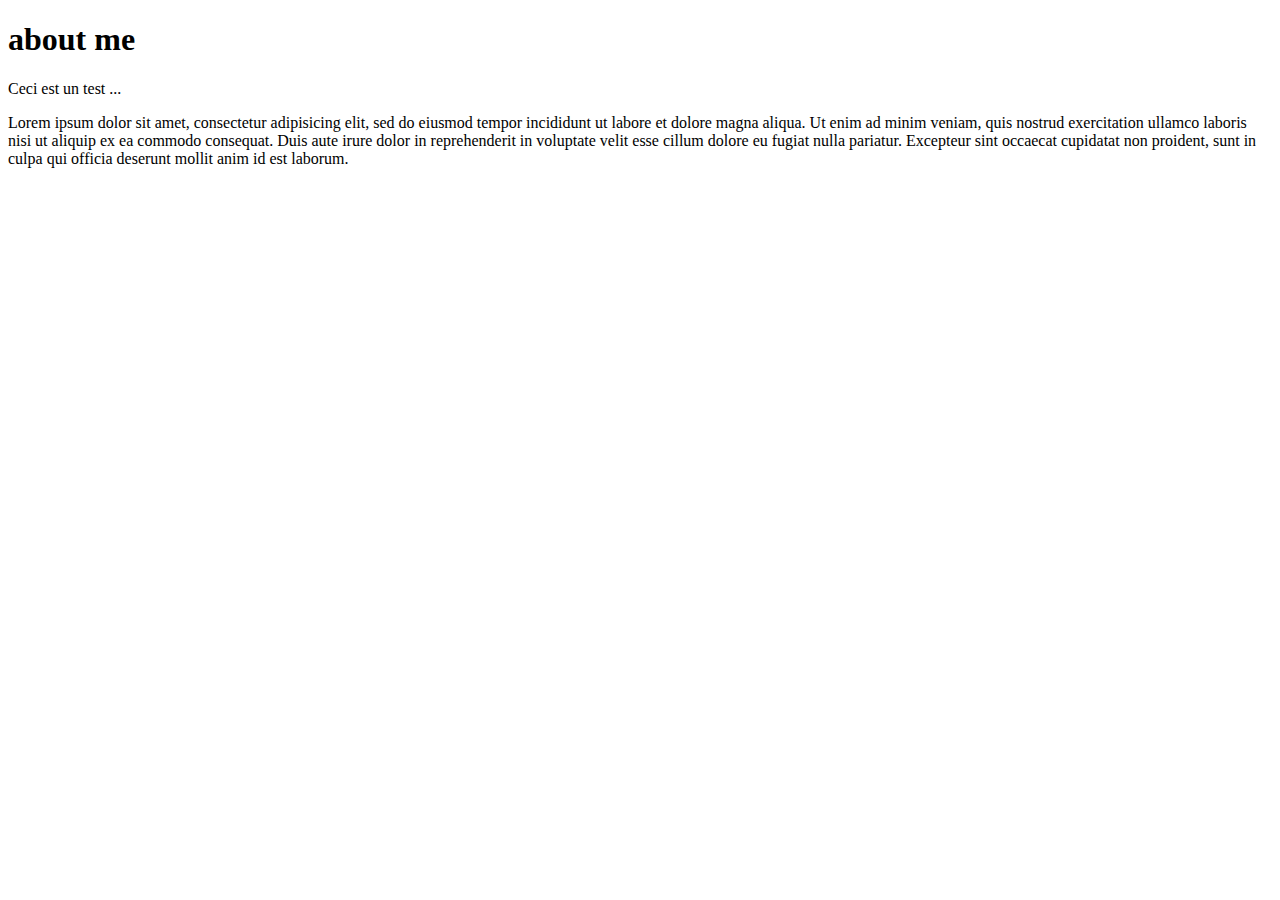
<file: index3.html>
<!DOCTYPE html>
<html>
<head>
    <title>mon titre</title>
</head>
<body>
    <main>
    <h1>about me</h1>
    <div>
        <p class="test">
                Ceci est un test ...
        </p>
        <pclass="lorem">
            Lorem ipsum dolor sit amet, consectetur adipisicing elit, sed do eiusmod
            tempor incididunt ut labore et dolore magna aliqua. Ut enim ad minim veniam,
            quis nostrud exercitation ullamco laboris nisi ut aliquip ex ea commodo
            consequat. Duis aute irure dolor in reprehenderit in voluptate velit esse
            cillum dolore eu fugiat nulla pariatur. Excepteur sint occaecat cupidatat non
            proident, sunt in culpa qui officia deserunt mollit anim id est laborum.
            </p>
    </div>
    
    </main>

</body>
</html>
</file>
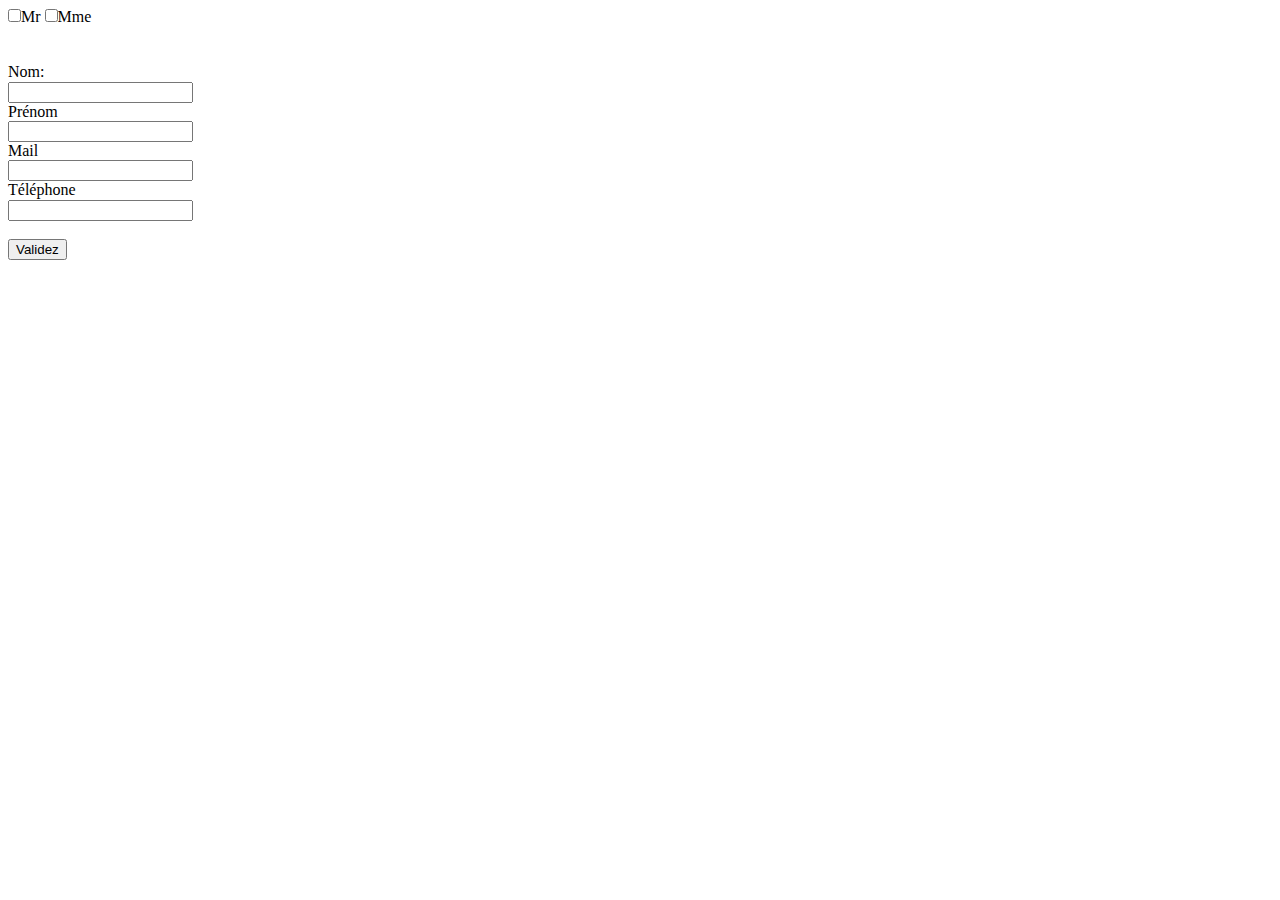
<file: mondom.html>
<!DOCTYPE html>
<html>
<head>
    <title>mon titre</title>
    <script src="monjs.js"> </script>
    <link rel="stylesheet" type="text/css" href="stylesheets/normalize.css">
    <style>
        .red{
            background: red;
        }
        .blue{
            background: blue;
        }
    </style>
</head>


<body>
    <main>

    <form action="#" name="formul" onSubmit="return verif ();">

            <div class="Checkbox">
                <input type="checkbox" name="type" id="Mr">Mr
                <input type="checkbox" name="Mme" id="Mme">Mme
            </div>
                <br>
                <br>

            <div class="formulaire">
                 Nom:
                <br>
                <input type="text" name="Nom"  id="nom">
                <br>
                Prénom
                <br>
                <input type="text" name="Prenom" v id="prenom">
                <br>
                Mail
                <br>
                <input type="text" name="mail"  id="mail">
                <br>
                Téléphone
                <br>
                <input type="number" name="Tel" id="tel">
                <br></br>

                <input type="submit" value="Validez">
            </div> 
    </form>

    </main>
</body>
</html>
</file>
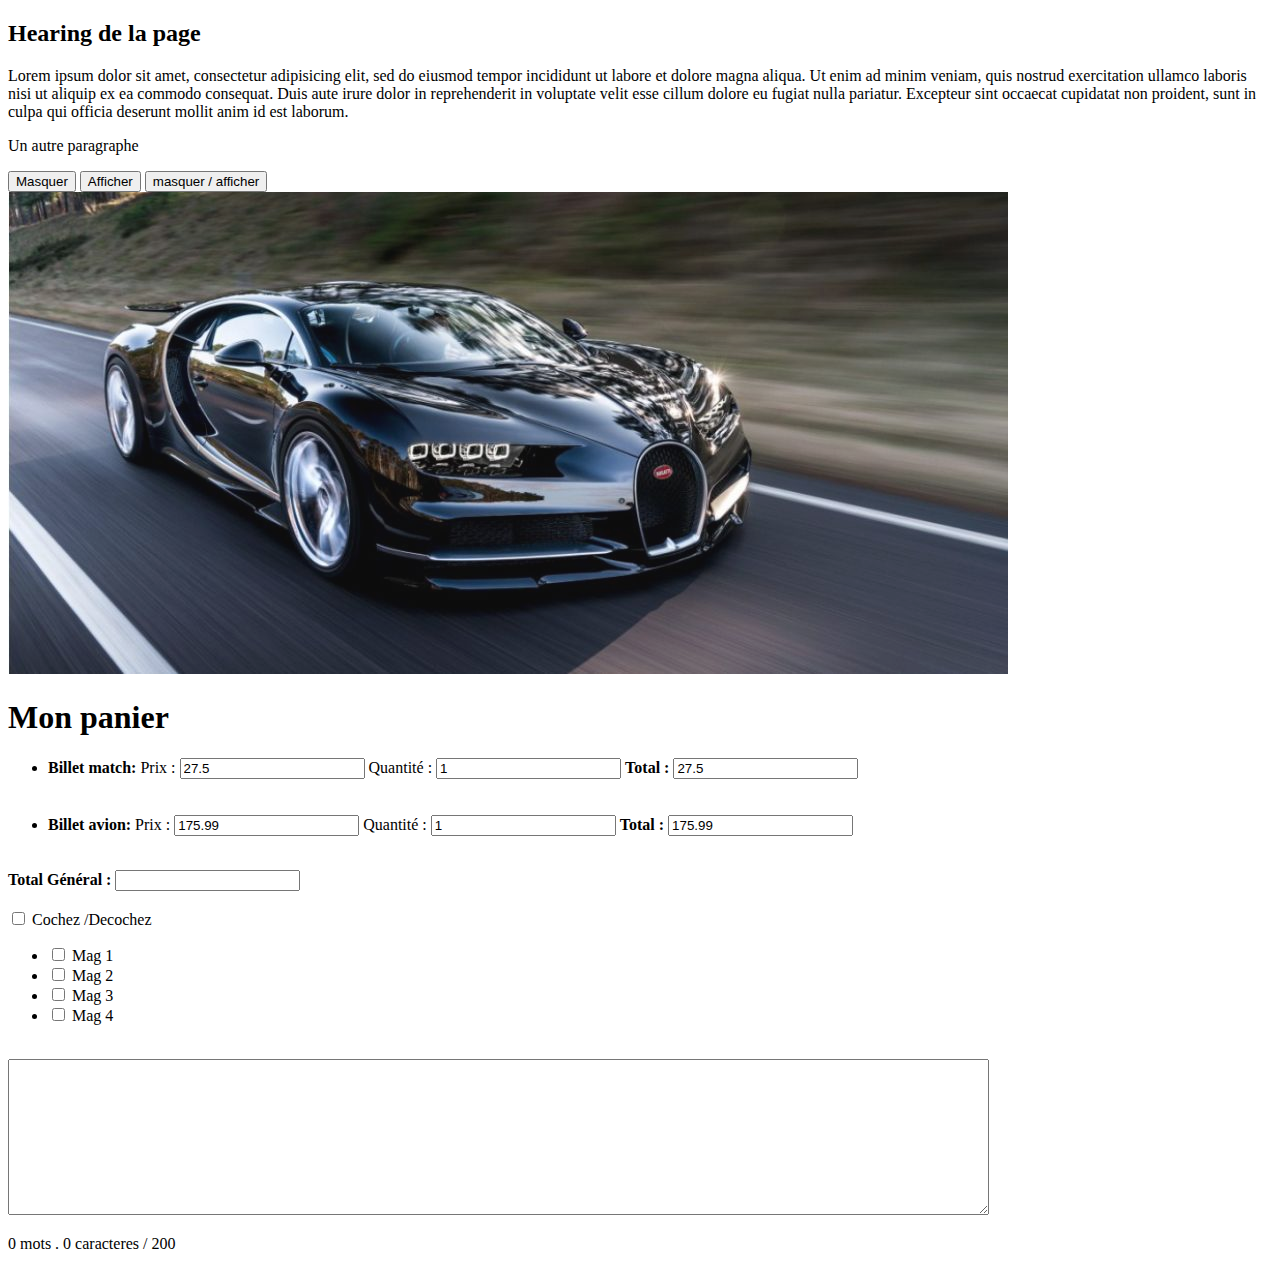
<file: monjquery.html>
<!DOCTYPE html>
<html>
<head>
    <title> mon panier avec facture auto</title>
    <script src= "jquery/jquery-3.2.1.min.js"></script>
    <link rel="stylesheet" type="text/css" href="stylesheets/app.css">

    



    <script type="text/javascript">
        //  $(document).ready(function(){


        //     $("button.off").click(function(){
        //         $("p").hide();
        //     });
            
        //     $("button.on").click(function(){
        //         $("p").show();
        //     });



        //     // <!-- Les toggles: -->

        //     $( "button.toggle" ).click (function() {
        //         $( "p" ).toggle( "slow" );
        //     });

        //     $("#monImage").fadeOut(5000).delay(300).fadeIn(5000);




        //     $("#checkAll").click(function(){
        //         var magazines= $("#magazines").find(":checkbox");
        //         if ("this.checkbox") {
        //             magazines.prop("checked", true);
        //         }
        //         else{magazines.prop("checked", false);
        //         }
        //     });

        // });


    </script>

</head>
<body>
    <h2> Hearing de la page </h2>
    <p> Lorem ipsum dolor sit amet, consectetur adipisicing elit, sed do eiusmod
    tempor incididunt ut labore et dolore magna aliqua. Ut enim ad minim veniam,
    quis nostrud exercitation ullamco laboris nisi ut aliquip ex ea commodo
    consequat. Duis aute irure dolor in reprehenderit in voluptate velit esse
    cillum dolore eu fugiat nulla pariatur. Excepteur sint occaecat cupidatat non
    proident, sunt in culpa qui officia deserunt mollit anim id est laborum. </p>
    <p> Un autre paragraphe </p>
    <button class = "off"> Masquer </button> <button class= "on"> Afficher </button>

    <button class = "toggle"> masquer / afficher </button>
    <br>
    <img id="monImage" src="./images/car.jpg">


    <div class="well">
        <h1> Mon panier</h1>
        <ul class="global">
            <li class="match">

                <strong>Billet match:</strong> 

                
                <!-- PU HT :
                <input type="text" name="pu" class="puMatch" value=27.5> -->

                Prix :
                <input type="text" name="price" class="price watch" value=27.5>

                Quantité :
                <input type="text" name="quantite" class="quantite watch" value=1>
                
                <strong>Total :</strong>
                <input type="text" name="totalAPayer" class="totalAPayer">

                 

                
                
            </li>
            <br>
            <br>
            <li class="avion">
                <strong>Billet avion:</strong> 

                
                <!-- PU HT :
                <input type="text" name="pu" class="puAvion" value=27.5> -->

                Prix :
                <input type="text" name="price" class="price watch" value=175.99>

                Quantité :
                <input type="text" name="quantite" class="quantite watch" value=1>

                <strong>Total :</strong>
                <input type="text" name="totalAPayer" class="totalAPayer">

              
                
            </li>


            
            
        </ul>

        <br>
            
            <li class ="global">
                <strong>Total Général :</strong>
                <input type="text" name="totalGeneral" class="totalGeneral">
            </li>
    </div>

    <br>

    <div>

        <input id= "checkAll" type="checkbox"  > Cochez /Decochez
        <ul id= "magazine" >
            <li> <input type="checkbox"> Mag 1</li>
            <li> <input type="checkbox"> Mag 2</li>
            <li> <input type="checkbox"> Mag 3</li>
            <li> <input type="checkbox"> Mag 4</li>
        </ul>

    </div>

    <br>

    <!-- permet d'avoir mon texte avec action sur nombre -->

    <form>
        <textarea id="message" name="message" cols="120" rows="10"> </textarea>
        <p id="compteur"> 0  mots . 0  caracteres / 200 </p>
    </form>



    <footer></footer>
    <script src="jqueryjs.js"> </script>
        <script>
          aPayerParArticle();

          document.querySelectorAll(".global .watch").forEach(function(field){
            field.onkeyup= function (){
                aPayerParArticle();
            };

          });
        </script>
    
</body>
</html>
</file>
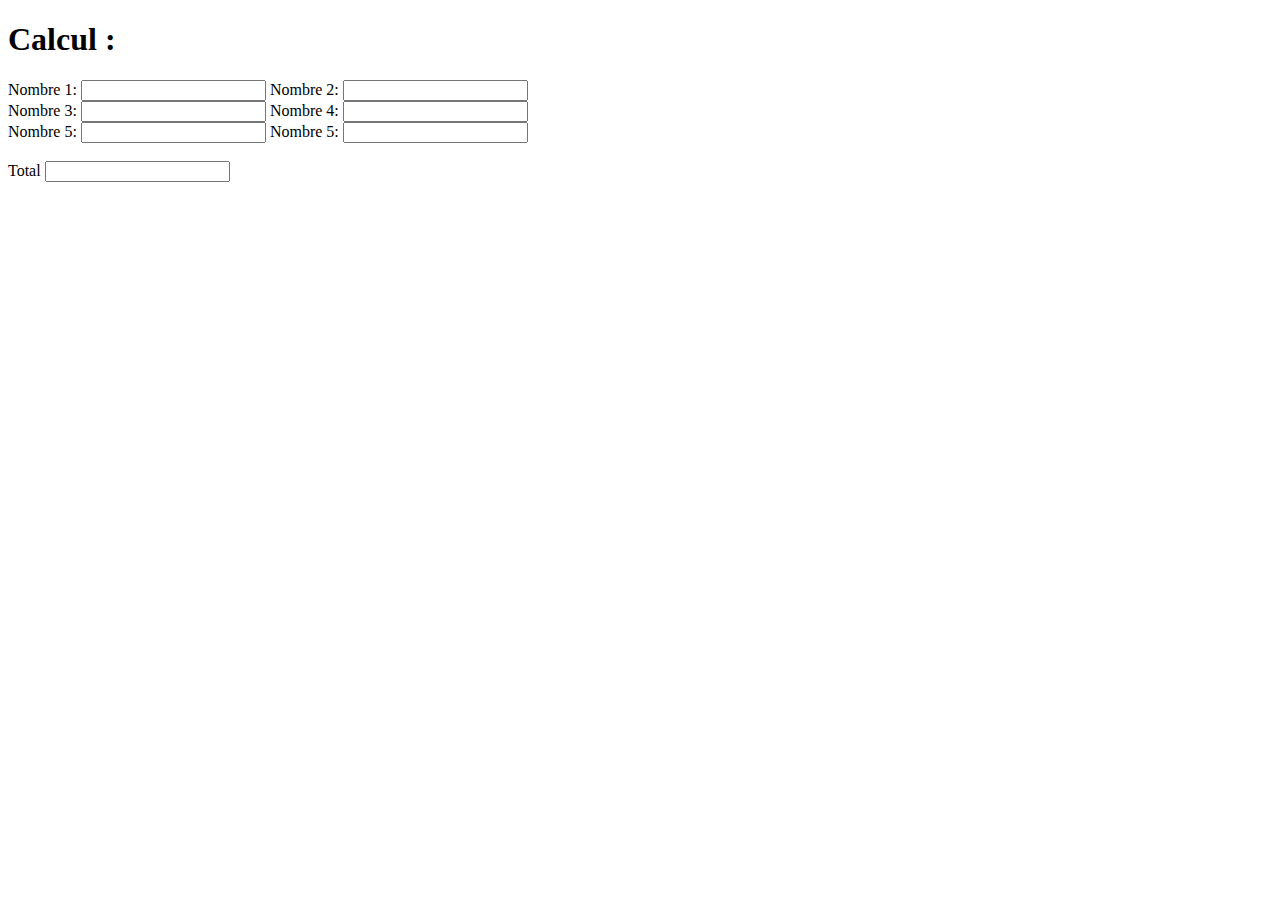
<file: monpanier.html>
<!DOCTYPE html>
<html>
<head>
    <title>mon panier</title>
    <script src="monjs.js"> </script>

</head>
<body>
<header>
    <script language = "javascript" type="text/javascript">

function sum_elements(){
    var somme=0;
    var result = document.getElementById("somme");
    for (var i = 1; i<6; i++) {
        var elements = document.getElementById ("el_"+i);
        if (elements.value !="" && !isNaN(elements.value)) {
            somme += parseInt(elements.value);
        }
    } 
    result.value = somme;

    var total= document.getElementById ("total")
    total.value= somme;
}
</script>

</header>
    <main>

        <h1>
            Calcul :
        </h1>

        <label fpr="el_1">Nombre 1:</label>
        <input id="el_1" type="text" name="el_1" onkeyup="sum_elements();">

        <label fpr="el_2">Nombre 2:</label>
        <input id="el_2" type="text" name="el_2" onkeyup="sum_elements();">

        

        <br>
        <label fpr="el_3">Nombre 3:</label>
        <input id="el_3" type="text" name="el_3" onkeyup="sum_elements();">

        <label fpr="el_4">Nombre 4:</label>
        <input id="el_4" type="text" name="el_4" onkeyup="sum_elements();">

       
        <br>

        <label fpr="el_5">Nombre 5:</label>
        <input id="el_5" type="text" name="el_5" onkeyup="sum_elements();">

        <label fpr="el_6">Nombre 5:</label>
        <input id="el_6" type="text" name="el_6" onkeyup="sum_elements();">
        
        <br>
        <br>

        
        <label fpr="total">Total </label>
        <input id="total" type="text" name="total" >


    </main>

</body>

</html>
</file>
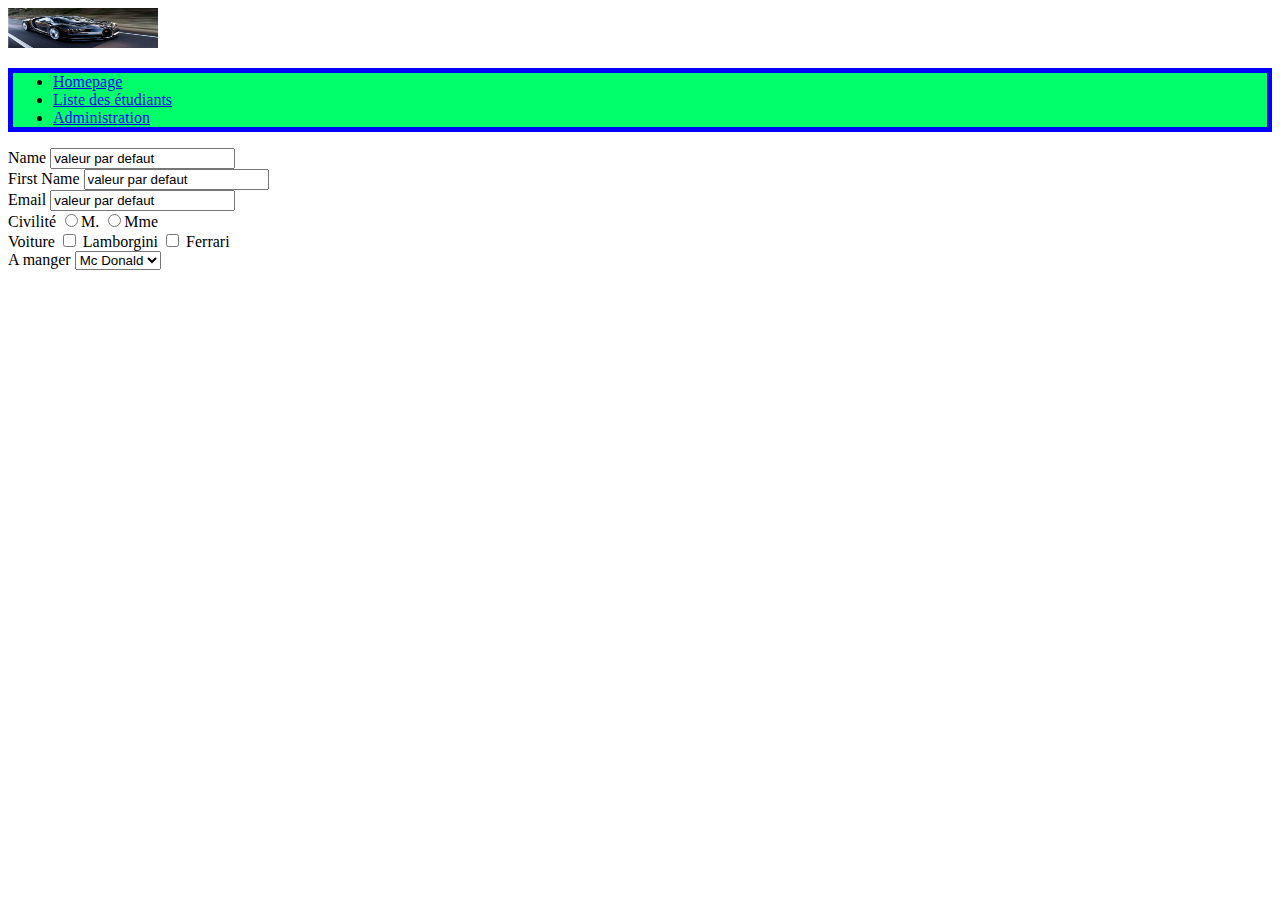
<file: pages/administration.html>
<!DOCTYPE html>
<html>
   
<head>
    <title>Aston</title>
</head>
<body>
<header>
    <img src="../images/car.jpg" height="40" width="150">
        
        <nav style="background: #00ff68;">
            <ul style="border: 5px solid blue; width: ">
                <li> 
                <a href="index.html">Homepage</a>
                </li>
                <li> 
                    <a href="pages/liste-etudiants.html">Liste des étudiants</a>
                </li>
                <li>
                    <a href="pages/administration.html">Administration</a>
                </li>
            </ul>
        </nav>
</header>
    <main>
        <form>
        <div>
            <label for="toto">Name</label>
            <input type="text" id="Name" value="valeur par defaut" placeholder="exemple">
        </div>
        <div>
            <label for="first_name">First Name</label>
            <input type="text" id="first_name" value="valeur par defaut" placeholder="exemple">
        </div>
        <div>
            <label for="email">Email</label>
            <input type="text" id="email" value="valeur par defaut" placeholder="exemple">
        </div>
        <div>
            <label for="civilite">Civilité</label>
            <input type="radio" name="civilite" value="m"><span>M.</span>
            <input type="radio" name="civilite" value="m"><span>Mme</span>
        </div>
        <div>
            <label for="voiture">Voiture</label>
            <input type="checkbox" name="voiture1" value="lambo"> Lamborgini
            <input type="checkbox" name="voiture2" value="ferrari"> Ferrari
        </div>
        <div>
            <label for="hugry">A manger </label>
            <select id="hungry">
                <option value="mc donald">Mc Donald</option>
                <option value="quick">quick</option>
                <option value="fast">fast</option>
                <option value="pizza">pizza</option>
            </select>
        </div>
        </form>
    </main>
</body>
</html>
</file>
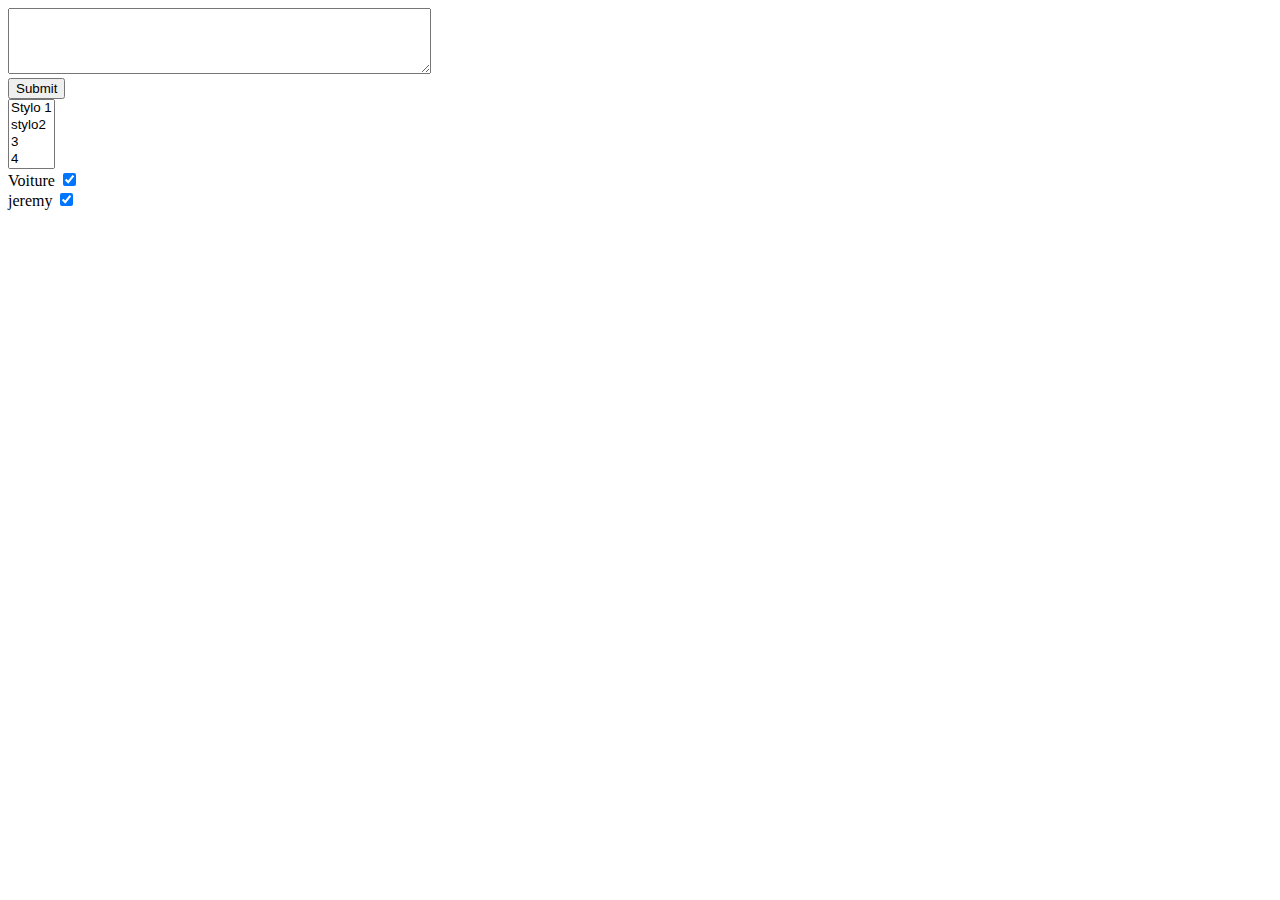
<file: pages/exercice.html>
<!DOCTYPE html>
<html>
   
<head>
    <title>Aston</title>
    
</head>
<body>
<header>       
        
</header>
    <main>
        <form>
        <div>
            <textarea rows="4" cols="50">

            </textarea>
        </div>
        <div>
            <button type="submit" form="nameform" value="Submit">Submit</button>
        </div>
        <div>
            <select multiple>
              <option value="vstylo1">Stylo 1</option>
              <option value="s2">stylo2</option>
              <option value="s3">3</option>
              <option value="s4">4</option>
              <option value="s5">5</option>
              <option value="s6">6</option>
            </select>
        </div>

        <div>
            <label for="voiture">Voiture</label>
            <input type="checkbox" name="voiture1" value="lambo" checked=""> 
        </div>
        <div>
            <label for="voiture">jeremy</label>
            <input type="checkbox" name="voiture1" value="lambo" checked=""> 
        </div>
        </form>
    </main>
</body>
</html>
</file>
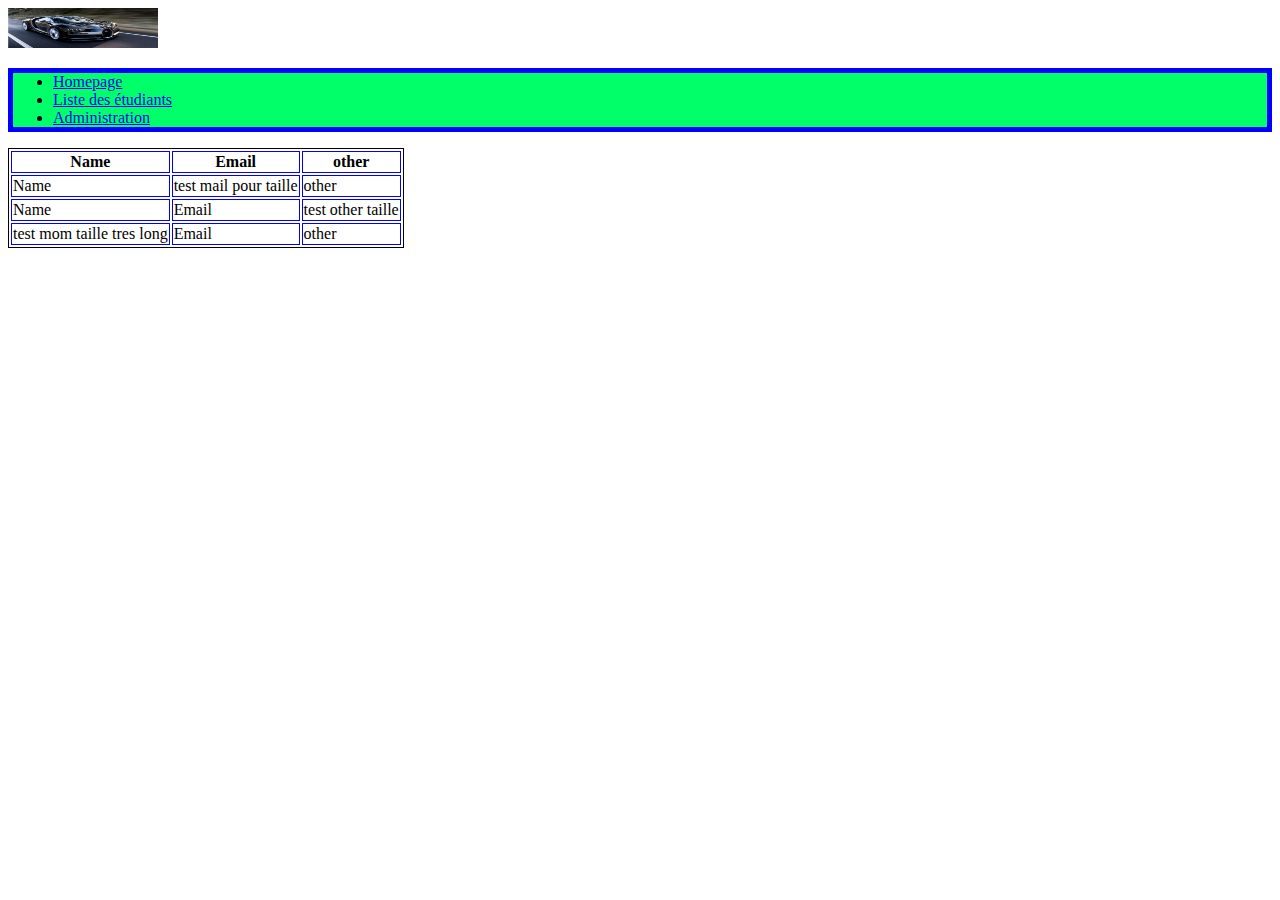
<file: pages/liste-etudiants.html>
<!DOCTYPE html>
<html>
   
<head>
    <title>Aston</title>
</head>
<body>
<header>
    <img src="../images/car.jpg" height="40" width="150">
        
        <nav style="background: #00ff68;">
            <ul style="border: 5px solid blue; width: ">
                <li> 
                <a href="index.html">Homepage</a>
                </li>
                <li> 
                    <a href="pages/liste-etudiants.html">Liste des étudiants</a>
                </li>
                <li>
                    <a href="pages/administration.html">Administration</a>
                </li>
            </ul>
        </nav>
</header>

    <main>
        <table style="border: 1px solid black">
            <thead>
                <tr>
                    <th style="border: 1px solid blue"> Name</th>
                    <th style="border: 1px solid blue"> Email</th>
                    <th style="border: 1px solid blue"> other</th>
                </tr>
            </thead>
            <tbody>
                <tr>
                    <td style="border: 1px solid blue"> Name</td>
                    <td style="border: 1px solid blue"> test mail pour taille</td>
                    <td style="border: 1px solid blue"> other</td>
                </tr>
                <tr>
                    <td style="border: 1px solid blue"> Name</td>
                    <td style="border: 1px solid blue"> Email</td>
                    <td style="border: 1px solid blue"> test other taille</td>
                </tr>
                <tr>
                    <td style="border: 1px solid blue"> test mom taille tres long</td>
                    <td style="border: 1px solid blue"> Email</td>
                    <td style="border: 1px solid blue"> other</td>
                </tr>
            </tbody>
        </table>
    </main>

</body>
</html>
</file>
<file: stylesheets/app.css>
body{
    /*margin: 0;
    color: white;
    background: grey;*/
}

a{
    /*color: inherit;  permet d'heriter de son parent*/
    text-decoration: none;
}

nav {
    float: right;
    margin-right: 15px;
    overflow: auto;
}

nav li{
    display: inline-block;
    margin-right: 10px;
}

header{
    overflow: auto;
}

main div{
    margin: 2%; 
}

footer{
    background: blue;
}

table{
    background: blue;
}
.square{
    width: 200px;
    height: 200px;
    border: 5px solid red;
    border-radius: 100px;
}


.logo{
    width: 200px;
    height : 100px;
    overflow: hidden;
    background-image: url(../images/car.jpg);
    background-repeat: no-repeat;
    background-size: contain;
    float: left;
}

.voiture{
    width: 500px;
    height : 400px;
    overflow: hidden;
    background-image: url(../images/V1.png);
    background-repeat: no-repeat;
    background-size: contain;
    vertical-align: middle;
    text-align: middle; 
}

.col-moitie{
    width: 46%;
    float: left;

}


.mauvais{
    color: red;
}

.mauvais-message{
    background-color: yellow;
}




/* si incorpore image a la place des puces:
li{ list-style-image: url(../images/V1.png);
 }*/
</file>
